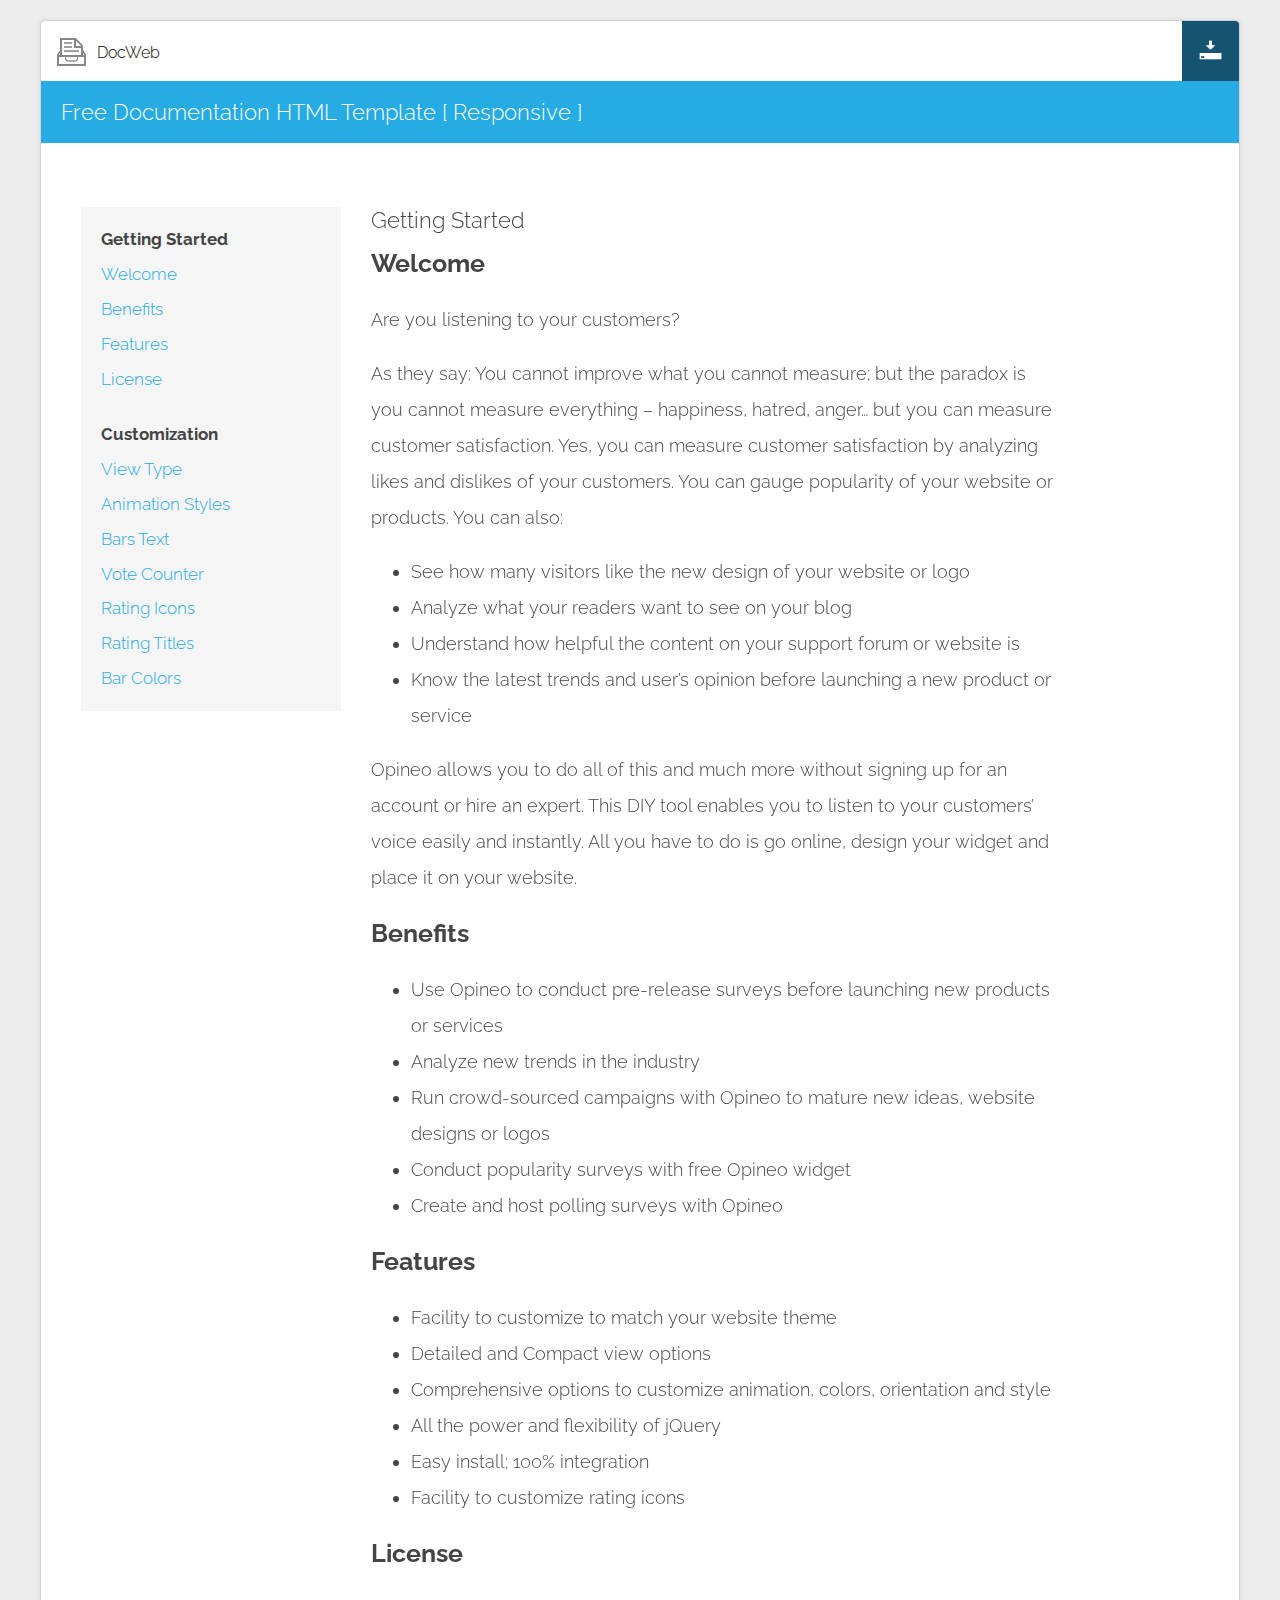
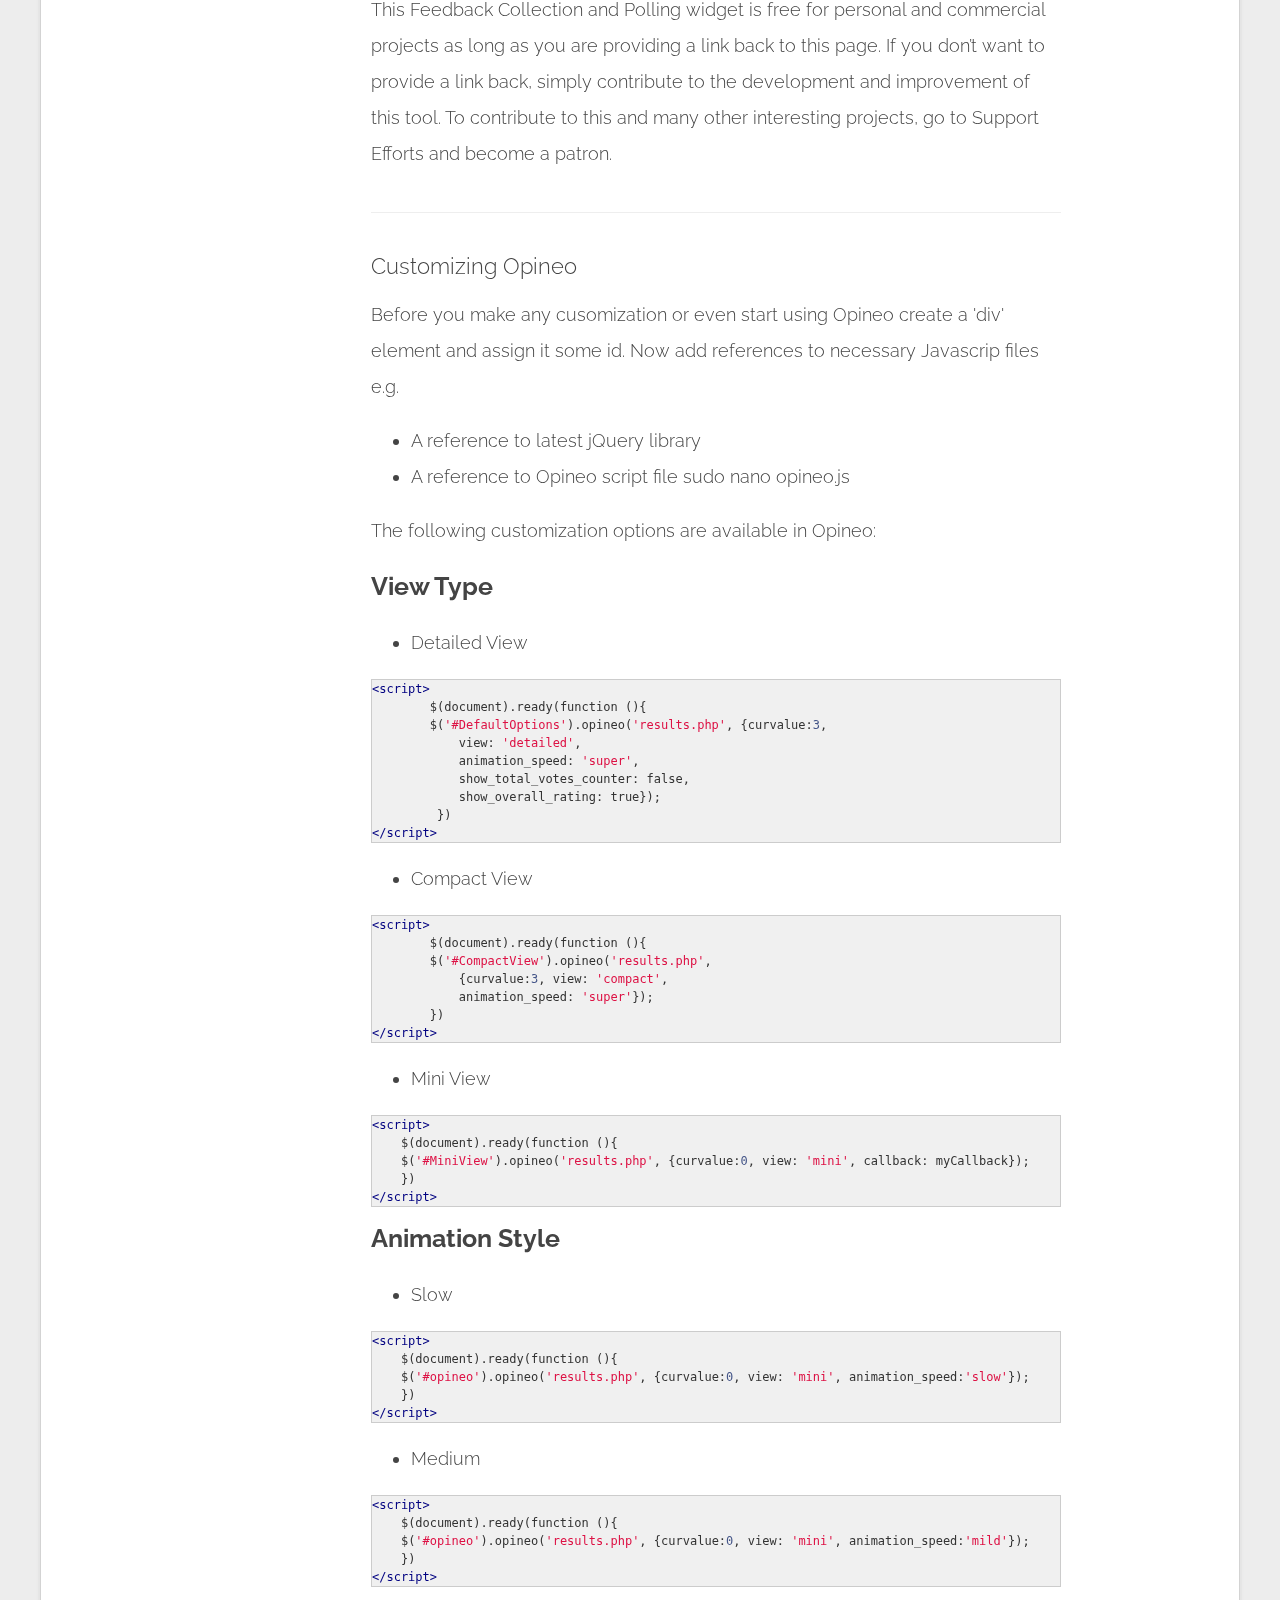
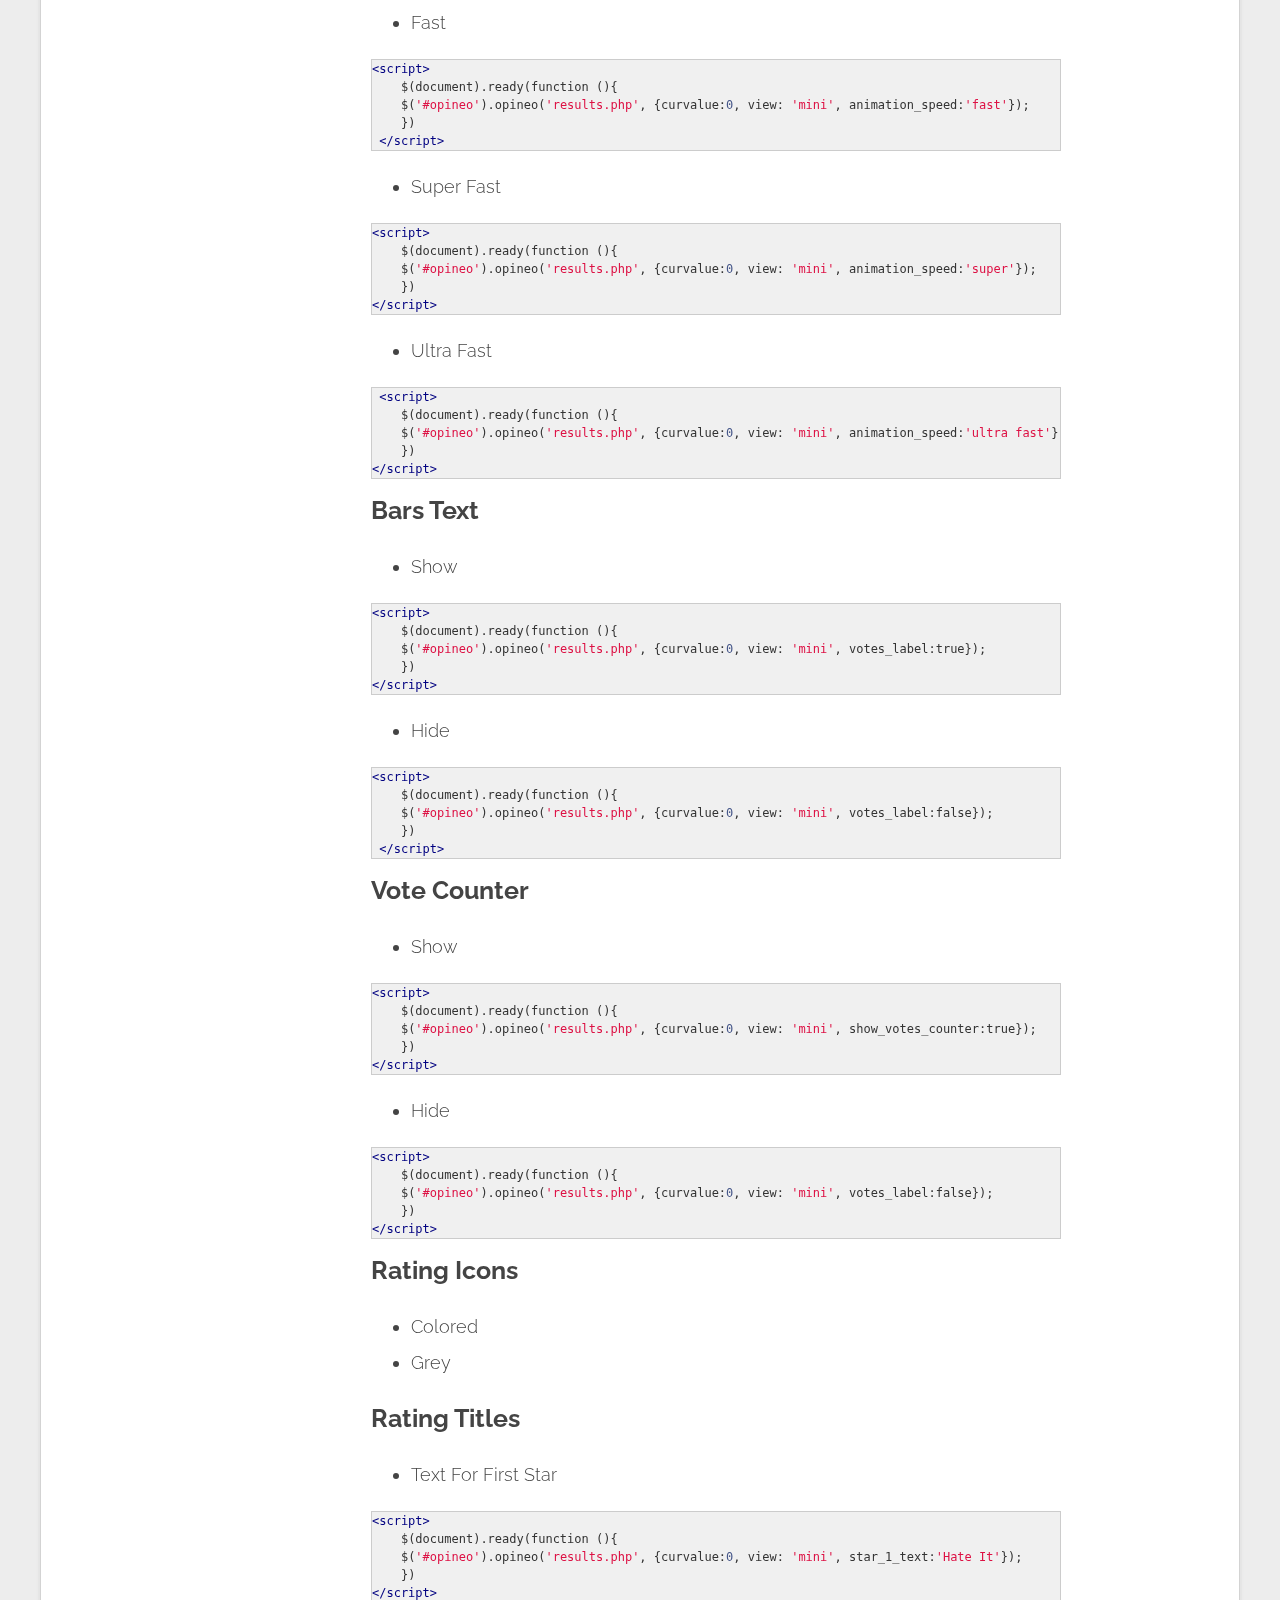
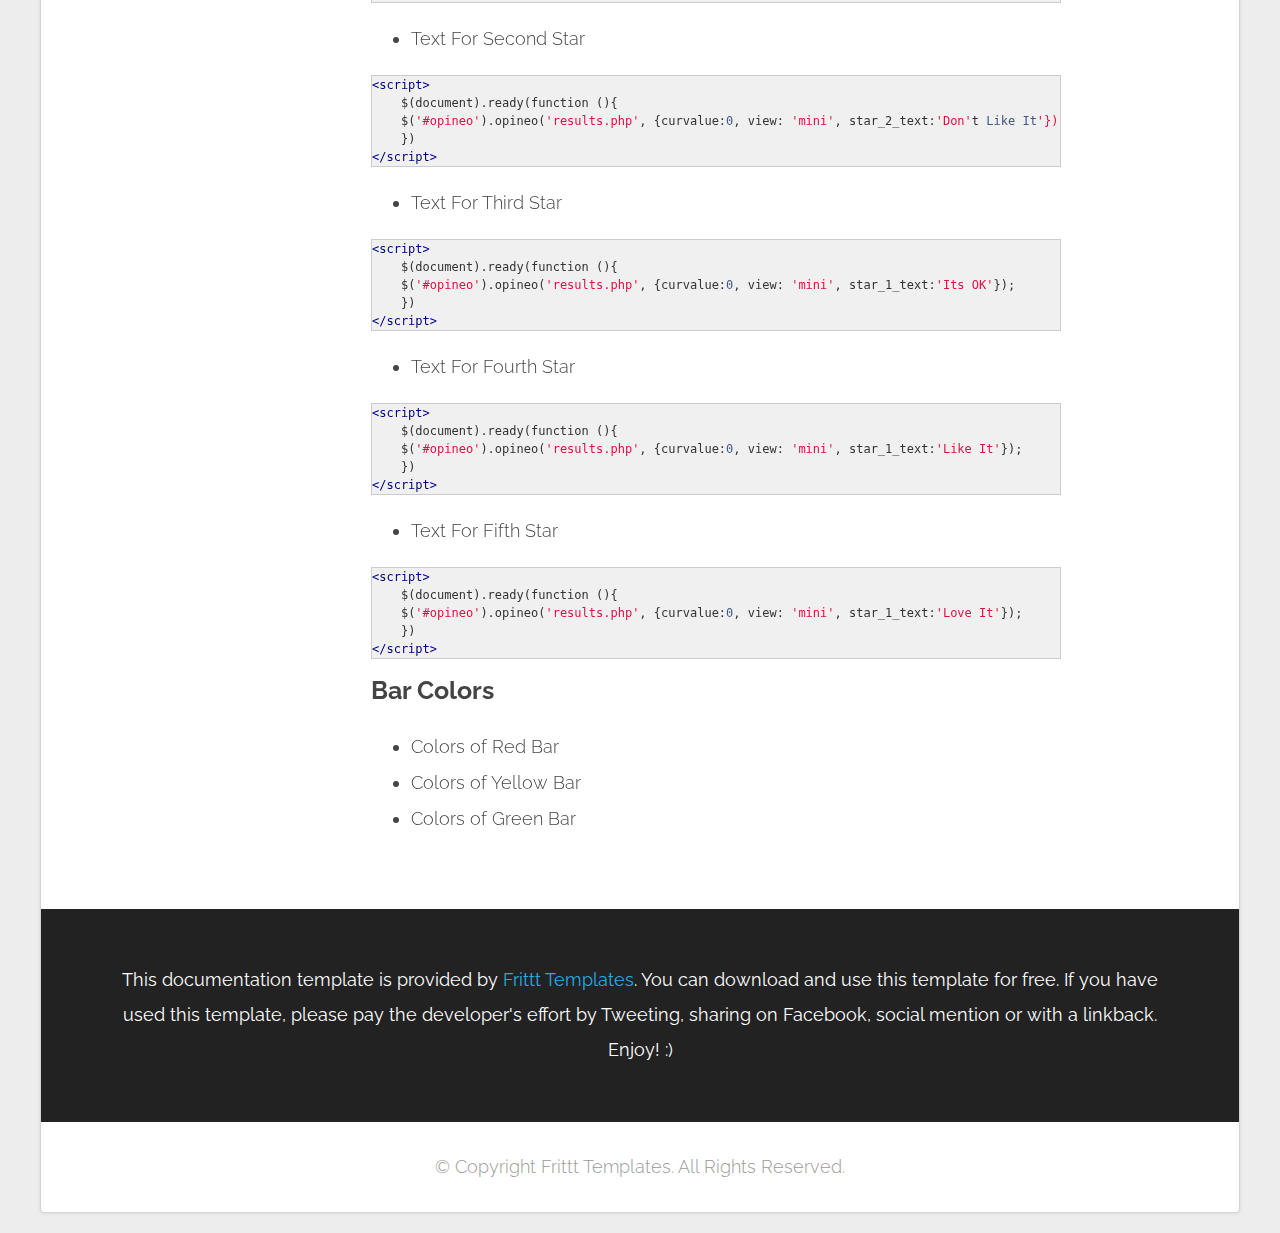
<file: index.html>
﻿<!DOCTYPE html>
<html>
<head>
<meta charset="utf-8">
<meta name="description" content="">
<meta name="HandheldFriendly" content="True">
<meta name="MobileOptimized" content="320">
<meta name="viewport" content="initial-scale=1.0, minimum-scale=1.0, maximum-scale=1.0, user-scalable=no">
<title>Free Documentation HTML Template</title>
<link rel="alternate" type="application/rss+xml" title="frittt.com" href="feed/index.html">
<link href="http://fonts.googleapis.com/css?family=Raleway:700,300" rel="stylesheet"
        type="text/css">
<link rel="stylesheet" href="css/style.css">
<link rel="stylesheet" href="css/prettify.css">
</head>
<body>
<div class="wrapper">
<nav>
 
  	<div class="pull-left">
    	<h1><a href="javascript:"><img src="img/icon.png" alt="Free Documentation Template Icon" /> <span>DocWeb</span></a></h1>
    </div>
    
    <div class="pull-right">
    	<a href="http://frittt.com/free-documentation-html-template-docweb" target="_blank" class="btn btn-download"><img src="img/download.png" width="25" alt="Download Free Documentation Template" /> Download Now</a>
    </div>

</nav>
<header>
  <div class="container">
    <h2 class="lone-header">Free Documentation HTML Template [ Responsive ]</h2>
  </div>
</header>
<section>
  <div class="container">
    <ul class="docs-nav">
      <li><strong>Getting Started</strong></li>
      <li><a href="#welcome" class="cc-active">Welcome</a></li>
      <li><a href="#benefits" class="cc-active">Benefits</a></li>
      <li><a href="#features" class="cc-active">Features</a></li>
      <li><a href="#license" class="cc-active">License</a></li>
      <li class="separator"></li>
      <li><strong>Customization</strong></li>
      <li><a href="#view_type" class="cc-active">View Type</a></li>
      <li><a href="#animation_style" class="cc-active">Animation Styles</a></li>
      <li><a href="#bars_text" class="cc-active">Bars Text</a></li>
      <li><a href="#vote_counter" class="cc-active">Vote Counter</a></li>
      <li><a href="#rating_icons" class="cc-active">Rating Icons</a></li>
      <li><a href="#rating_titles" class="cc-active">Rating Titles</a></li>
      <li><a href="#bar_colors" class="cc-active">Bar Colors</a></li>
    </ul>
    <div class="docs-content">
      <h2> Getting Started</h2>
      <h3 id="welcome"> Welcome</h3>
      <p> Are you listening to your customers?</p>
      
      <p> As they say: You cannot improve what you cannot measure; but the paradox is you
        cannot measure everything – happiness, hatred, anger… but you can measure customer
        satisfaction. Yes, you can measure customer satisfaction by analyzing likes and
        dislikes of your customers. You can gauge popularity of your website or products.
        You can also:</p>
      <ul>
        <li>See how many visitors like the new design of your website or logo</li>
        <li>Analyze what your readers want to see on your blog</li>
        <li>Understand how helpful the content on your support forum or website is</li>
        <li>Know the latest trends and user’s opinion before launching a new product or service</li>
      </ul>
      <p> Opineo allows you to do all of this and much more without signing up for an account
        or hire an expert. This DIY tool enables you to listen to your customers’ voice
        easily and instantly. All you have to do is go online, design your widget and place
        it on your website. </p>
      <h3 id="benefits"> Benefits</h3>
      <ul>
        <li>Use Opineo to conduct pre-release surveys before launching new products or services</li>
        <li>Analyze new trends in the industry</li>
        <li>Run crowd-sourced campaigns with Opineo to mature new ideas, website designs or
          logos</li>
        <li>Conduct popularity surveys with free Opineo widget</li>
        <li>Create and host polling surveys with Opineo</li>
      </ul>
      <h3 id="features"> Features</h3>
      <ul>
        <li>Facility to customize to match your website theme</li>
        <li>Detailed and Compact view options</li>
        <li>Comprehensive options to customize animation, colors, orientation and style</li>
        <li>All the power and flexibility of jQuery</li>
        <li>Easy install; 100% integration</li>
        <li>Facility to customize rating icons</li>
      </ul>
      <h3 id="license"> License</h3>
      <p> This Feedback Collection and Polling widget is free for personal and commercial
        projects as long as you are providing a link back to this page. If you don’t want
        to provide a link back, simply contribute to the development and improvement of
        this tool. To contribute to this and many other interesting projects, go to Support
        Efforts and become a patron.</p>
      <hr>
      <h2> Customizing Opineo</h2>
      <p> Before you make any cusomization or even start using Opineo create a 'div' element
        and assign it some id. Now add references to necessary Javascrip files e.g.</p>
      <ul>
        <li>A reference to latest jQuery library </li>
        <li>A reference to Opineo script file sudo nano opineo.js</li>
      </ul>
      <p> The following customization options are available in Opineo:</p>
      <h3 id="view_type"> View Type</h3>
      <ul>
        <li>Detailed View</li>
      </ul>
     
      <pre class="prettyprint">&lt;script&gt;
      	$(document).ready(function (){
        $('#DefaultOptions').opineo('results.php', {curvalue:3,
            view: 'detailed',
            animation_speed: 'super',
            show_total_votes_counter: false,
            show_overall_rating: true});
         })
&lt;/script&gt;</pre>
      <ul>
        <li>Compact View</li>
      </ul>
      <pre class="prettyprint">&lt;script&gt;
	$(document).ready(function (){
	$('#CompactView').opineo('results.php',
    	    {curvalue:3, view: 'compact',
    	    animation_speed: 'super'});
	})
&lt;/script&gt;</pre>
      <ul>
        <li>Mini View</li>
      </ul>
      <pre class="prettyprint">&lt;script&gt;
    $(document).ready(function (){
    $('#MiniView').opineo('results.php', {curvalue:0, view: 'mini', callback: myCallback});
    })	
&lt;/script&gt;</pre>
      <h3 id="animation_style"> Animation Style</h3>
      <ul>
        <li>Slow</li>
      </ul>
      <pre class="prettyprint">&lt;script&gt;
    $(document).ready(function (){
    $('#opineo').opineo('results.php', {curvalue:0, view: 'mini', animation_speed:'slow'});
    })	
&lt;/script&gt; </pre>
      <ul>
        <li>Medium</li>
      </ul>
      <pre class="prettyprint">&lt;script&gt;
    $(document).ready(function (){
    $('#opineo').opineo('results.php', {curvalue:0, view: 'mini', animation_speed:'mild'});
    })	
&lt;/script&gt; </pre>
      <ul>
        <li>Fast</li>
      </ul>
      <pre class="prettyprint">&lt;script&gt;
    $(document).ready(function (){
    $('#opineo').opineo('results.php', {curvalue:0, view: 'mini', animation_speed:'fast'});
    })	
 &lt;/script&gt;</pre>
      <ul>
        <li>Super Fast</li>
      </ul>
      <pre class="prettyprint">&lt;script&gt;
    $(document).ready(function (){
    $('#opineo').opineo('results.php', {curvalue:0, view: 'mini', animation_speed:'super'});
    })	
&lt;/script&gt;</pre>
      <ul>
        <li>Ultra Fast</li>
      </ul>
      <pre class="prettyprint"> &lt;script&gt;
    $(document).ready(function (){
    $('#opineo').opineo('results.php', {curvalue:0, view: 'mini', animation_speed:'ultra fast'});
    })	
&lt;/script&gt; </pre>
      <h3 id="bars_text"> Bars Text</h3>
      <ul>
        <li>Show</li>
      </ul>
      <pre class="prettyprint">&lt;script&gt;
    $(document).ready(function (){
    $('#opineo').opineo('results.php', {curvalue:0, view: 'mini', votes_label:true});
    })	
&lt;/script&gt;</pre>
      <ul>
        <li>Hide</li>
      </ul>
      <pre class="prettyprint">&lt;script&gt;
    $(document).ready(function (){
    $('#opineo').opineo('results.php', {curvalue:0, view: 'mini', votes_label:false});
    })	
 &lt;/script&gt;</pre>
      <h3 id="vote_counter"> Vote Counter</h3>
      <ul>
        <li>Show</li>
      </ul>
      <pre class="prettyprint">&lt;script&gt;
    $(document).ready(function (){
    $('#opineo').opineo('results.php', {curvalue:0, view: 'mini', show_votes_counter:true});
    })	
&lt;/script&gt; </pre>
      <ul>
        <li>Hide</li>
      </ul>
      <pre class="prettyprint">&lt;script&gt;
    $(document).ready(function (){
    $('#opineo').opineo('results.php', {curvalue:0, view: 'mini', votes_label:false});
    })	
&lt;/script&gt;</pre>
      <h3 id="rating_icons"> Rating Icons</h3>
      <ul>
        <li>Colored</li>
        <li>Grey</li>
      </ul>
      <h3 id="rating_titles"> Rating Titles</h3>
      <ul>
        <li>Text For First Star</li>
      </ul>
      <pre class="prettyprint">&lt;script&gt;
    $(document).ready(function (){
    $('#opineo').opineo('results.php', {curvalue:0, view: 'mini', star_1_text:'Hate It'});
    })	
&lt;/script&gt;</pre>
      <ul>
        <li>Text For Second Star</li>
      </ul>
      <pre class="prettyprint">&lt;script&gt;
    $(document).ready(function (){
    $('#opineo').opineo('results.php', {curvalue:0, view: 'mini', star_2_text:'Don't Like It'});
    })	
&lt;/script&gt; </pre>
      <ul>
        <li>Text For Third Star</li>
      </ul>
      <pre class="prettyprint">&lt;script&gt;
    $(document).ready(function (){
    $('#opineo').opineo('results.php', {curvalue:0, view: 'mini', star_1_text:'Its OK'});
    })	
&lt;/script&gt;</pre>
      <ul>
        <li>Text For Fourth Star</li>
      </ul>
      <pre class="prettyprint">&lt;script&gt;
    $(document).ready(function (){
    $('#opineo').opineo('results.php', {curvalue:0, view: 'mini', star_1_text:'Like It'});
    })	
&lt;/script&gt;</pre>
      <ul>
        <li>Text For Fifth Star</li>
      </ul>
      <pre class="prettyprint">&lt;script&gt;
    $(document).ready(function (){
    $('#opineo').opineo('results.php', {curvalue:0, view: 'mini', star_1_text:'Love It'});
    })	
&lt;/script&gt;</pre>
      <h3 id="bar_colors"> Bar Colors</h3>
      <ul>
        <li>Colors of Red Bar</li>
        <li>Colors of Yellow Bar</li>
        <li>Colors of Green Bar</li>
      </ul>
    </div>
  </div>
</section>
<section class="vibrant centered">
  <div class="">
    <h4> This documentation template is provided by <a href="http://www.frittt.com" target="_blank">Frittt Templates</a>. You can download and use this template for free. If you have used this template, please pay the developer's effort by Tweeting, sharing on Facebook, social mention or with a linkback. Enjoy! :)</h4>
  </div>
</section>
<footer>
  <div class="">
    <p> &copy; Copyright Frittt Templates. All Rights Reserved.</p>
  </div>
</footer>
</div>
<script src="js/jquery.min.js"></script> 
<script type="text/javascript" src="js/prettify/prettify.js"></script> 
<script src="https://google-code-prettify.googlecode.com/svn/loader/run_prettify.js?lang=css&skin=sunburst"></script>
<script src="js/layout.js"></script>
</body>
</html>
</file>
<file: css/style.css>
/* Author: Frittt Templates
   URI: http://www.frittt.com
*/

body, html {
    margin: 0;
    padding: 0;
}

body, 
input,
h1,
h2,
h3,
h4,
h5,
h6 {
    font-family: "Raleway", Helvetica, Arial, "Lucida Grande", sans-serif; 
    font-weight: 300;
    font-size: 18px;
}

body {
    line-height: 2;
    color: #444;
    background: #ededed;
}

img, iframe {
    max-width: 100%;
}

iframe {
    max-height: 100%;
}

img {
    height:auto;
}

.btn {background:#135571;color:#fff;

		-webkit-transition: all 250ms;
        -moz-transition: all 250ms;
        -o-transition: all  250ms;
        transition: all  250ms;
		
		}
		
.btn:hover {background:#333; }

.btn-download { border-radius:0 4px 0 0; font-weight:bold; width: 25px;  overflow: hidden;}

.btn-download  img {  width: 25px;
  float: left;
  margin-top: 18px;
  margin-right: 15px
  }
 
.btn-download:hover { width:165px;} 

iframe {
    border: 0 !important;
}

.wrapper { margin:20px 40px ; border-radius:4px; box-shadow:0 0 2px 2px rgba(155,155,155,0.1); border:1px solid #d3d3d3;}
header {
    width: 100%;
    overflow: hidden;
}

.container {
    width: 95%;
    max-width: 650px;
    position: relative;
}

strong, dt, h3, h4 {
    font-weight: 700;
}

h1,
h2,
h3,
h4,
h5,
h6 {
    margin: 10px 0;
    line-height: 20px;
    color: inherit;
    text-rendering: optimizelegibility;
}


h1,
h2,
h3 {
    line-height: 40px;
}

h2 {
    font-size: 22px;
    line-height: 1.2;
}

h3 {
    font-size: 24.5px;
}

h4 {
    font-size: 17.5px;
}

h5 {
    font-size: 14px;
}

h6 {
    font-size: 11.9px;
}

hr {
    background: #EEE;
    border: 0;
    height: 1px;
    margin: 40px 0 40px;
}

blockquote {
    margin: 1em 0;
    border-left: 3px solid #ccc;
    padding-left: 20px;
    text-align: left;
}



dt {
}

dd {
    padding: 0;
    margin: 0 0 25px 0;
}

a {
    -webkit-transition: all ease 150ms;
    -moz-transition: all ease 150ms;
    -o-transition: all ease 150ms;
    transition: all ease 150ms;
    text-decoration: none;
    color: #26abe2;
}

a:hover {
    text-decoration: underline;
}

a:active {
    color: #47b5e2;
}

/* Header Styles */

header {
    padding: 2em 0 2em 0; 
    
    background: #26abe2; 
    color: #fff;
}


h1 {
    margin: 0;
    padding: 0;
    float: left;
}

header h2 {
    margin: 0 0 1em 0;
}

header h2.lone-header {
    margin: 0;
}

footer {
    text-align: center;
    padding: 1.5em 0;
	background:#fff;
	border-radius:0 0 4px 4px;
}

footer p {
    margin: 0;
    color: #999;
}

.pull-right{ float:right;}
.pull-left { float:left; }

/* Navigation Styles */
nav {
    background: #fff;
    padding: 0;
    min-height: 60px;
	border-radius: 5px 5px 0 0;
}

nav ul, nav li {
    margin: 0;
    padding: 0;
    list-style: none;
}

nav a {
    padding: 0 1em;
	text-decoration:none !important;
	font-size: .9em;
    height: 60px;
    line-height: 60px;
    display: block;
}

nav h1 a {
    padding: 7px 1em;
    height: 46px;
    line-height: 0;
	height: 45px;
	line-height: 60px;
	color: #000;
}

nav h1 a img {   margin-right: 10px;
  float: left;
  margin-top: 9px;
  }
  
 nav h1 a  span {  float: left;
  margin-top: -5px;}

nav a:active {
    color: #fff;
    cursor: default;  
}



nav ul.site {
    padding: 20px 0 0 0;
}

nav #menu {
    overflow: hidden;
    max-height: 0;
    clear: left;
}


nav #menu-toggle {
    position: absolute;
    right: 0;
    top: 0;
    font-size: 1.5em;
    padding: 0 16px;
}


@media only screen and (min-width: 680px) {
    nav, nav #menu {
        height: 60px !important;
    }

    nav li, nav a {
        float: left;
    }


    nav ul.site {
        float: left;
        padding: 0;
        clear: none;
    }

    nav ul.site li {
        margin: 0 0 0 10px;
    }

    nav #menu-toggle {
        display: none !important;
    }

    nav #menu {
        max-height: 9999px;
        clear: none;
    }
}










/* Content Styles */
section { padding: 1em 0 3em; text-align: center; }
section.vibrant { background: #222; color: #fff; }
section.vibrant h4{  
  line-height: 2;
  font-weight: normal;
  width: 90%;
  margin: 0 auto;
  }

nav:before, 
nav:after, 
header:before, 
header:after, 
section:before, 
section:after {
    content: " ";
    display: table;
}

nav:after, header:after, section:after  { clear: both; }
nav, header, section { *zoom: 1; }



/* Form Styles */
input {
    display: block;
    vertical-align: middle;
    line-height: 30px;
    margin: 0 auto;
    width: 100%;
    max-width: 400px;

       -moz-box-sizing: border-box;
    -webkit-box-sizing: border-box;
            box-sizing: border-box;

    -webkit-transition: all linear 0.2s;
    -moz-transition: all linear 0.2s;
    -o-transition: all linear 0.2s;
    transition: all linear 0.2s;
}







input:focus {
    border-color: #007eb2;
    outline: 0;
}






























.docs-nav {
    background-color: #f5f5f5;
    list-style: none;
    margin: 0 0 0 20px;
    padding: 15px 20px;
    font-size: 0.97em;
}

.docs-nav a {
    display: block;
    margin: 0 -20px;
    padding: 0 20px;
    text-decoration: none;
    border-right: 2px solid transparent;
}

@media only screen and (min-width: 400px) {

}

@media only screen and (min-width: 600px) {

}

@media only screen and (min-width: 960px) {
        .docs-nav {
        position: absolute;
        top: 0;
        width: 220px;

        -webkit-transition: top linear 50ms;
        -moz-transition: top linear 50ms;
        -o-transition: top linear 50ms;
        transition: top linear 50ms;
    }

    .docs-nav.fixed {
        position: fixed;
        top: 49px;
        width: 220px;
    }

    .docs-nav a:hover {
        background: #26ABE2;
		color:#fff;
    }

    .docs-nav a:active, 
    .docs-nav .active {
        background: #26ABE2;
		color:#fff;
        border-right: 2px solid #ccc;
    }

    .docs-nav .separator {
        height: 20px;
    }

    .docs-content {
        padding-left: 310px;
    }



    header {
        padding: 1em 0 1em 0; 
    }

    .container {
        max-width: 1000px;
        padding: 0 20px;
    }

    section { padding: 3em 0; text-align: left;   background: #fff;}
    section.centered {
        text-align: center;
    }









    input {
        display: inline-block;
    }



}
</file>
<file: css/prettify.css>
/* GitHub Theme */
/* Pretty printing styles. Used with prettify.js. */
/* SPAN elements with the classes below are added by prettyprint. */
/* plain text */
.pln {
  color: #333333;
}
.prettyprint{overflow:auto!important;}

@media screen {
  /* string content */
  .str {
    color: #dd1144;
  }

  /* a keyword */
  .kwd {
    color: #333333;
  }

  /* a comment */
  .com {
    color: #999988;
  }

  /* a type name */
  .typ {
    color: #445588;
  }

  /* a literal value */
  .lit {
    color: #445588;
  }

  /* punctuation */
  .pun {
    color: #333333;
  }

  /* lisp open bracket */
  .opn {
    color: #333333;
  }

  /* lisp close bracket */
  .clo {
    color: #333333;
  }

  /* a markup tag name */
  .tag {
    color: navy;
  }

  /* a markup attribute name */
  .atn {
    color: teal;
  }

  /* a markup attribute value */
  .atv {
    color: #dd1144;
  }

  /* a declaration */
  .dec {
    color: #333333;
  }

  /* a variable name */
  .var {
    color: teal;
  }

  /* a function name */
  .fun {
    color: #990000;
  }
}
/* Use higher contrast and text-weight for printable form. */
@media print, projection {
  .str {
    color: #006600;
  }

  .kwd {
    color: #006;
    font-weight: bold;
  }

  .com {
    color: #600;
    font-style: italic;
  }

  .typ {
    color: #404;
    font-weight: bold;
  }

  .lit {
    color: #004444;
  }

  .pun, .opn, .clo {
    color: #444400;
  }

  .tag {
    color: #006;
    font-weight: bold;
  }

  .atn {
    color: #440044;
  }

  .atv {
    color: #006600;
  }
}
/* Style */
pre.prettyprint {
  background: #F0F0F0;
  font-family: Menlo, "Bitstream Vera Sans Mono", "DejaVu Sans Mono", Monaco, Consolas, monospace;
  font-size: 12px;
  line-height: 1.5;
  border: 1px solid #cccccc;
  padding: 0;
}

/* Specify class=linenums on a pre to get line numbering */
ol.linenums {
  margin-top: 0;
  margin-bottom: 0;
  color: #888;
}

.linenums li {
  background: #FAFAFA;
  padding-left: 10px;
  border-left: 1px solid #CCC;
}

.linenums li {
  padding-top: 5px;
}

.linenums li + li {
  padding-top: 0;
}

.linenums li:last-child {
  padding-bottom: 5px;
}



/* IE indents via margin-left */
li.L0,
li.L1,
li.L2,
li.L3,
li.L4,
li.L5,
li.L6,
li.L7,
li.L8,
li.L9 {
  /* */
}

/* Alternate shading for lines */
li.L1,
li.L3,
li.L5,
li.L7,
li.L9 {
  /* */
}
</file>
